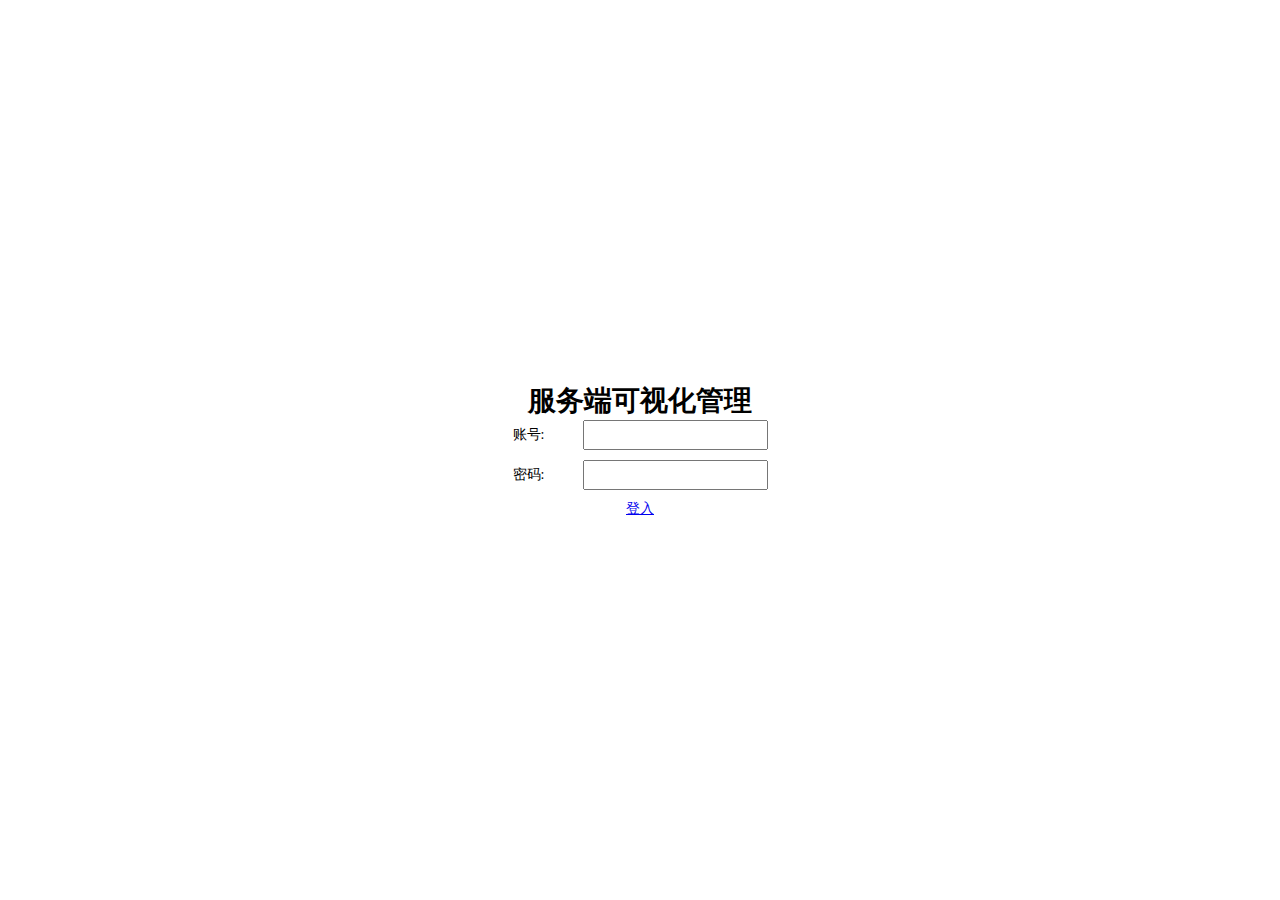
<file: assets/pages/admin/index.html>
<!DOCTYPE html>
<html lang="en">
<head>
    <meta charset="UTF-8">
    <title>服务端可视化管理</title>
    <link rel="icon" type="image/x-icon" href="../../common/images/favicon.ico">
    <link href="../../common/style.css" rel="stylesheet" type="text/css">
    <link href="style.css" rel="stylesheet" type="text/css">
</head>
<body class="g-center">
<div class="wrap">
    <h1>服务端可视化管理</h1>
    <div class="line">
        <div class="title">账号:</div>
        <input type="text">
    </div>
    <div class="line">
        <div class="title">密码:</div>
        <input type="password">
    </div>
    <a href="pages/layout">登入</a>
</div>
</body>
</html>
</file>
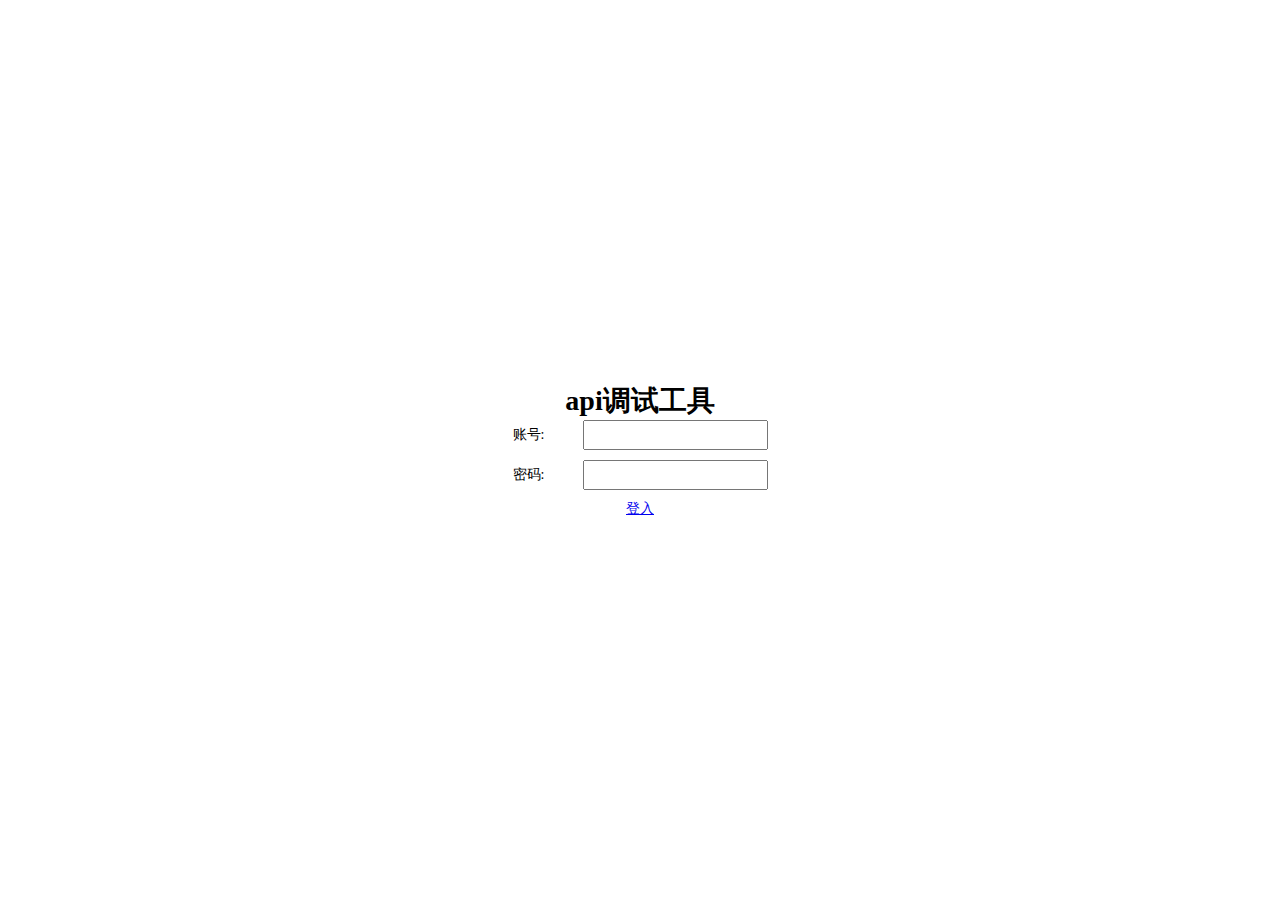
<file: assets/pages/api/index.html>
<!DOCTYPE html>
<html lang="en">
<head>
    <meta charset="UTF-8">
    <title>api调试工具</title>
    <link rel="icon" type="image/x-icon" href="../../common/images/favicon.ico">
    <link href="../../common/style.css" rel="stylesheet" type="text/css">
    <link href="style.css" rel="stylesheet" type="text/css">
</head>
<body class="g-center">
<div class="wrap">
    <h1>api调试工具</h1>
    <div class="line">
        <div class="title">账号:</div>
        <input type="text">
    </div>
    <div class="line">
        <div class="title">密码:</div>
        <input type="password">
    </div>
    <a href="./pages/layout">登入</a>
</div>
</body>
</html>
</file>
<file: assets/common/style.css>
html {
    font-size: 14px;
}

html, body {
    height: 100%;
}

body, h1, h2 {
    margin: 0;
}

.g-center {
    display: flex;
    justify-content: center;
    align-items: center;
}

.g-center-bg {
    background-repeat: no-repeat;
    background-position: 50% 50%;
    background-size: contain;
}
</file>
<file: assets/pages/admin/style.css>
.wrap {
    display: flex;
    flex-direction: column;
    align-items: center;
    width: 320px;
}

.wrap > .line {
    height: 30px;
    line-height: 30px;
    display: flex;
    flex-direction: row;
    margin-bottom: 10px;
}

.wrap > .line > .title {
    flex-shrink: 0;
    width: 70px;
}

.wrap > .line > input {
    flex: 1;
}

.wrap > button {
    width: 100px;
    height: 30px;
    margin-top: 10px;
}
</file>
<file: assets/pages/api/style.css>
.wrap {
    display: flex;
    flex-direction: column;
    align-items: center;
    width: 320px;
}

.wrap > .line {
    height: 30px;
    line-height: 30px;
    display: flex;
    flex-direction: row;
    margin-bottom: 10px;
}

.wrap > .line > .title {
    flex-shrink: 0;
    width: 70px;
}

.wrap > .line > input {
    flex: 1;
}

.wrap > button {
    width: 100px;
    height: 30px;
    margin-top: 10px;
}
</file>
